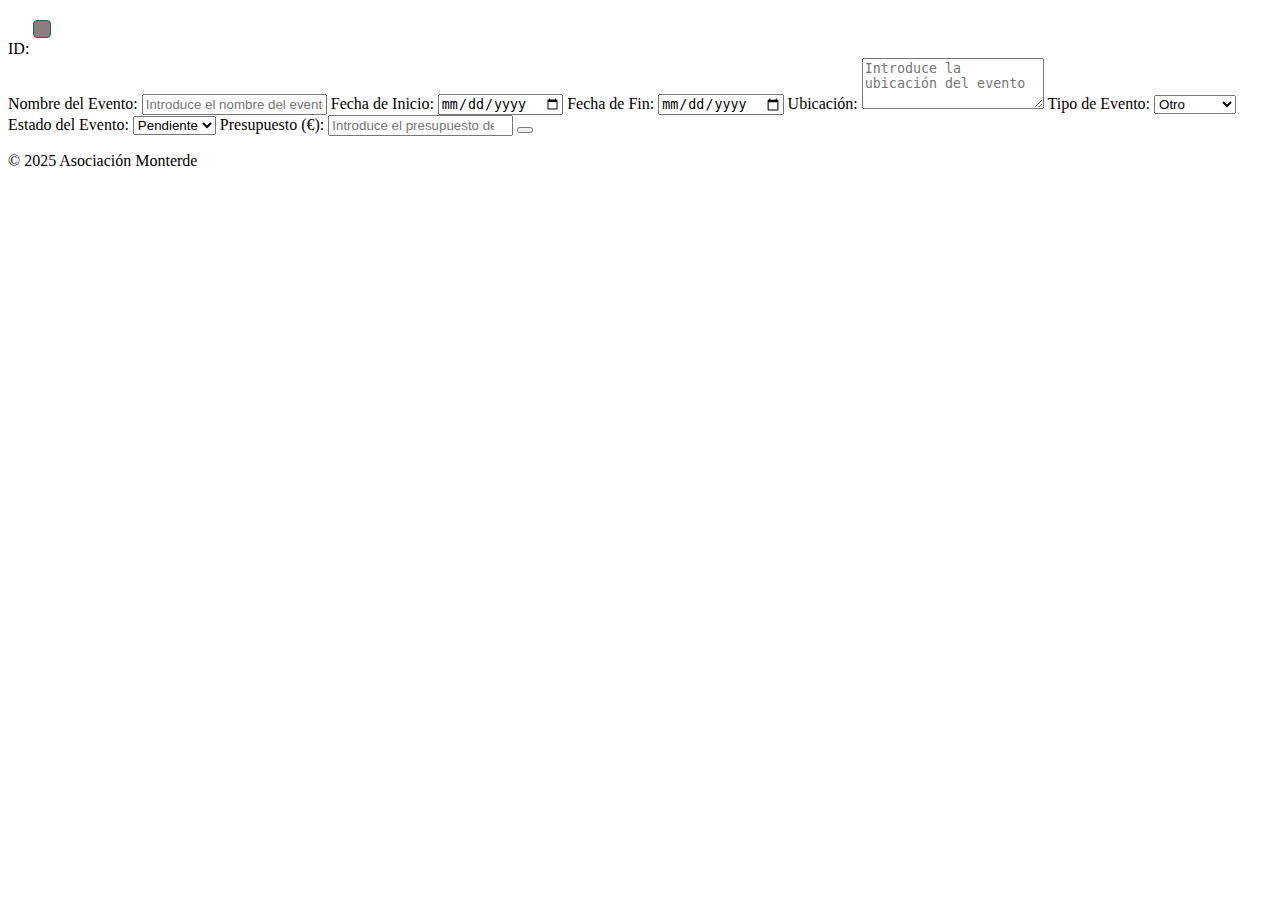
<file: monterde/src/main/resources/templates/eventos/formulario-evento.html>
<!DOCTYPE html>
<html lang="es">
<head>
    <meta charset="UTF-8">
    <meta name="viewport" content="width=device-width, initial-scale=1.0">
    <title th:text="${evento.id != null ? 'Editar Evento' : 'Nuevo Evento'}"></title>
    <link th:href="@{/css/styles.css}" rel="stylesheet">
</head>
<body>
<div th:replace="fragments/header :: header"></div>

<main>
    <!-- Título dinámico -->
    <h2 th:text="${evento.id != null ? 'Editar Evento' : 'Nuevo Evento'}"></h2>

    <section>
        <!-- Formulario de creación o edición -->
        <form th:action="@{${formAction}}" th:object="${evento}" method="post">
            <!-- Campo ID (solo en modo edición) -->
            <div th:if="${evento.id != null}">
                <label for="idDisplay">ID:</label>
                <span id="idDisplay" th:text="${evento.id}"
                      style="display: inline-block; padding: 0.5em; border: 1px solid #1c655b; border-radius: 4px; background-color: #8a7d7d; color: white; margin-bottom: 1em;"></span>
            </div>

            <!-- Campo Nombre -->
            <label for="nombre">Nombre del Evento:</label>
            <input type="text" id="nombre" th:field="*{nombre}" required maxlength="100"
                   placeholder="Introduce el nombre del evento">

            <!-- Campo Fecha de Inicio -->
            <label for="fechaInicio">Fecha de Inicio:</label>
            <input type="date" id="fechaInicio" th:field="*{fechaInicio}" required>

            <!-- Campo Fecha de Fin -->
            <label for="fechaFin">Fecha de Fin:</label>
            <input type="date" id="fechaFin" th:field="*{fechaFin}">

            <!-- Campo Ubicación -->
            <label for="ubicacion">Ubicación:</label>
            <textarea id="ubicacion" th:field="*{ubicacion}" rows="3"
                      placeholder="Introduce la ubicación del evento"></textarea>

            <!-- Campo Tipo de Evento -->
            <label for="tipo">Tipo de Evento:</label>
            <select id="tipo" th:field="*{tipo}">
                <option value="otro" th:selected="${evento.tipo == 'otro'}">Otro</option>
                <option value="benéfico" th:selected="${evento.tipo == 'benéfico'}">Benéfico</option>
                <option value="formativo" th:selected="${evento.tipo == 'formativo'}">Formativo</option>
                <option value="social" th:selected="${evento.tipo == 'social'}">Social</option>
                <option value="cultural" th:selected="${evento.tipo == 'cultural'}">Cultural</option>
            </select>

            <!-- Campo Estado -->
            <label for="estado">Estado del Evento:</label>
            <select id="estado" th:field="*{estado}">
                <option value="pendiente" th:selected="${evento.estado == 'pendiente'}">Pendiente</option>
                <option value="en_curso" th:selected="${evento.estado == 'en_curso'}">En curso</option>
                <option value="finalizado" th:selected="${evento.estado == 'finalizado'}">Finalizado</option>
            </select>

            <!-- Campo Presupuesto -->
            <label for="presupuesto">Presupuesto (€):</label>
            <input type="number" id="presupuesto" th:field="*{presupuesto}" step="0.01" min="0"
                   placeholder="Introduce el presupuesto del evento">

            <!-- Botón dinámico de envío -->
            <button type="submit" class="btn btn-submit"
                    th:text="${evento.id != null ? 'Actualizar Evento' : 'Crear Evento'}"></button>
        </form>
    </section>
</main>

<footer>
    <p>&copy; 2025 Asociación Monterde</p>
</footer>
</body>
</html>
</file>
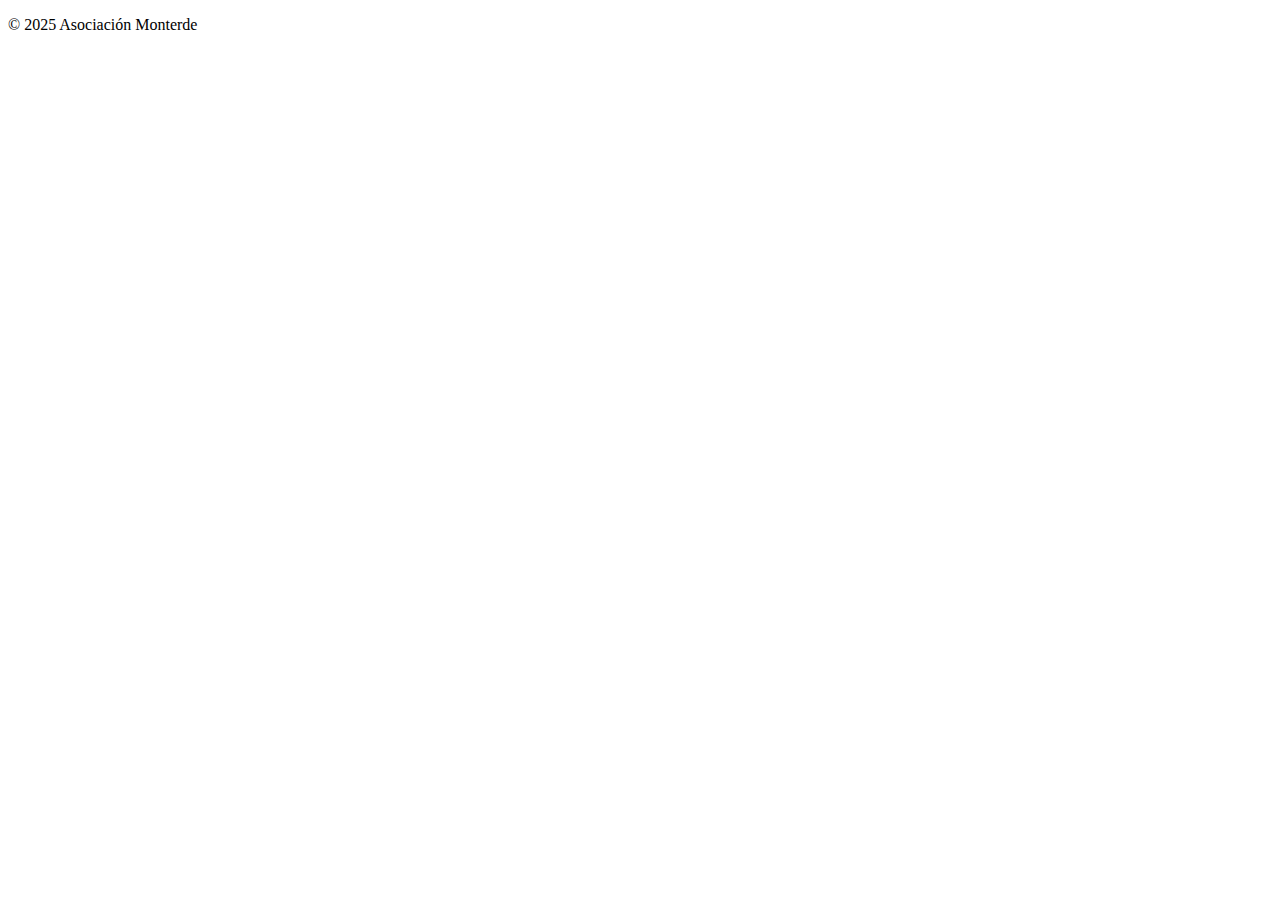
<file: monterde/src/main/resources/templates/fragments/footer.html>
<!-- src/main/resources/templates/fragments/footer.html -->
<!DOCTYPE html>
<html lang="es">
<head>
    <meta charset="UTF-8">
    <meta name="viewport" content="width=device-width, initial-scale=1.0">
    <title>Pie de Página</title>
</head>
<body>

<!-- Definición del fragmento de footer -->
<footer th:fragment="footer">
    <p>&copy; 2025 Asociación Monterde</p>
</footer>

</body>
</html>
</file>
